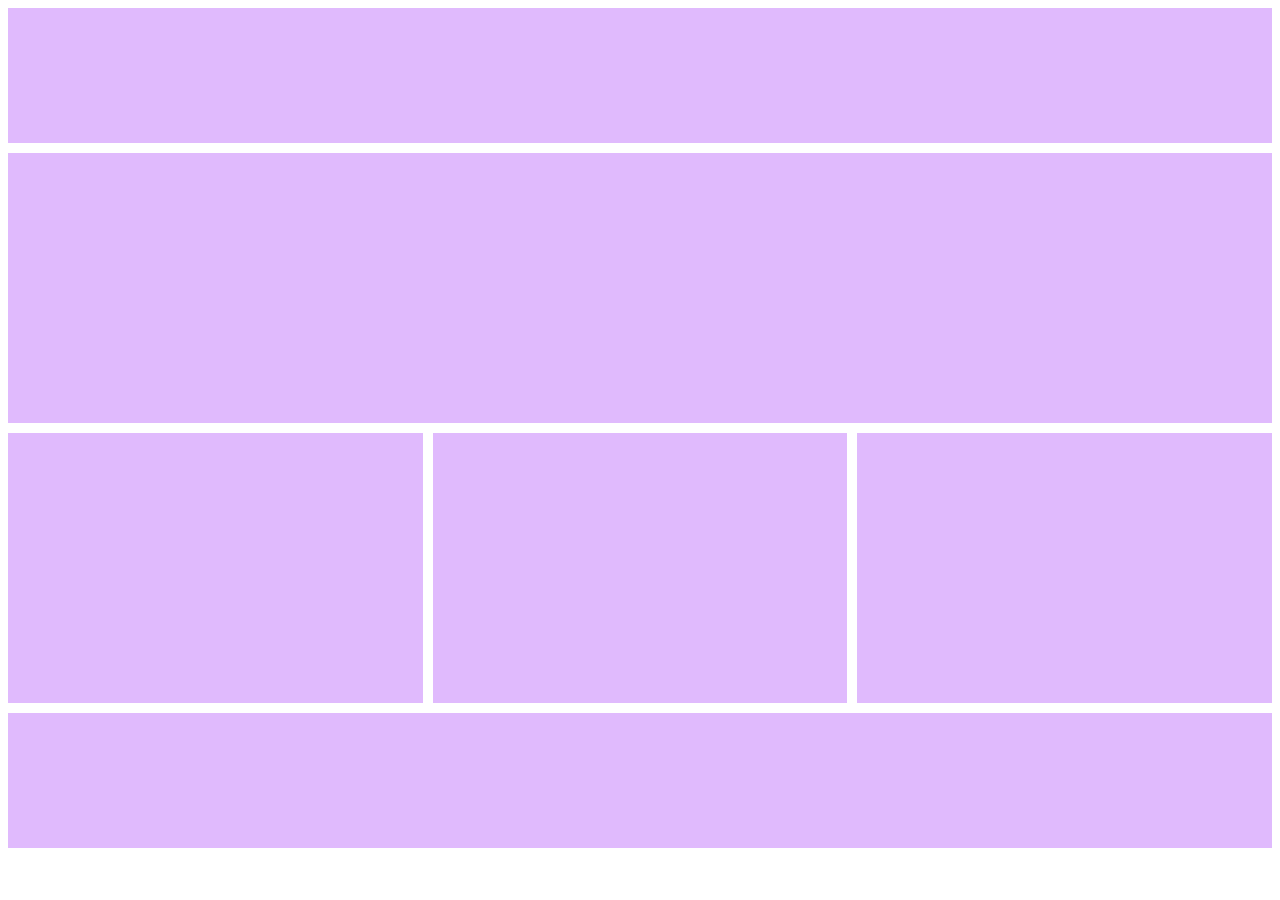
<file: index.html>
<!DOCTYPE html>
<html>
<head>
	<meta charset="utf-8">
	<meta name="viewport" content="width=device-width, initial-scale=1">
	<title>Box Model</title>
	<link rel="stylesheet" type="text/css" href="style.css">
</head>
<body>

<div class="nav-layout">
	
</div>

<div class="next-layout">
	
</div>

<div class="box-layout">
	<div></div>

	<div></div>

	<div></div>
</div>

<div class="footer"></div>
</body>
</html>
</file>
<file: style.css>
.nav-layout, .footer{
	background: #E0BAFD;
	height: 15vh;
	margin-bottom: 10px;
}


.next-layout{
	background-color: #E0BAFD;
	height: 30vh;
	margin-bottom: 10px;
}

.box-layout{
	display: flex;
	flex-direction: row;
	margin-bottom: 10px;
	gap: 10px;
}
	

	.box-layout > div{
		background-color: #E0BAFD;
		height:30vh;
		width: 33%;
	}

	/* mobile responsive*/
@media only screen and (orientation: portrait){
	.box-layout{
	display: flex;
	flex-direction: column;
	gap:20px;
}
}
</file>
